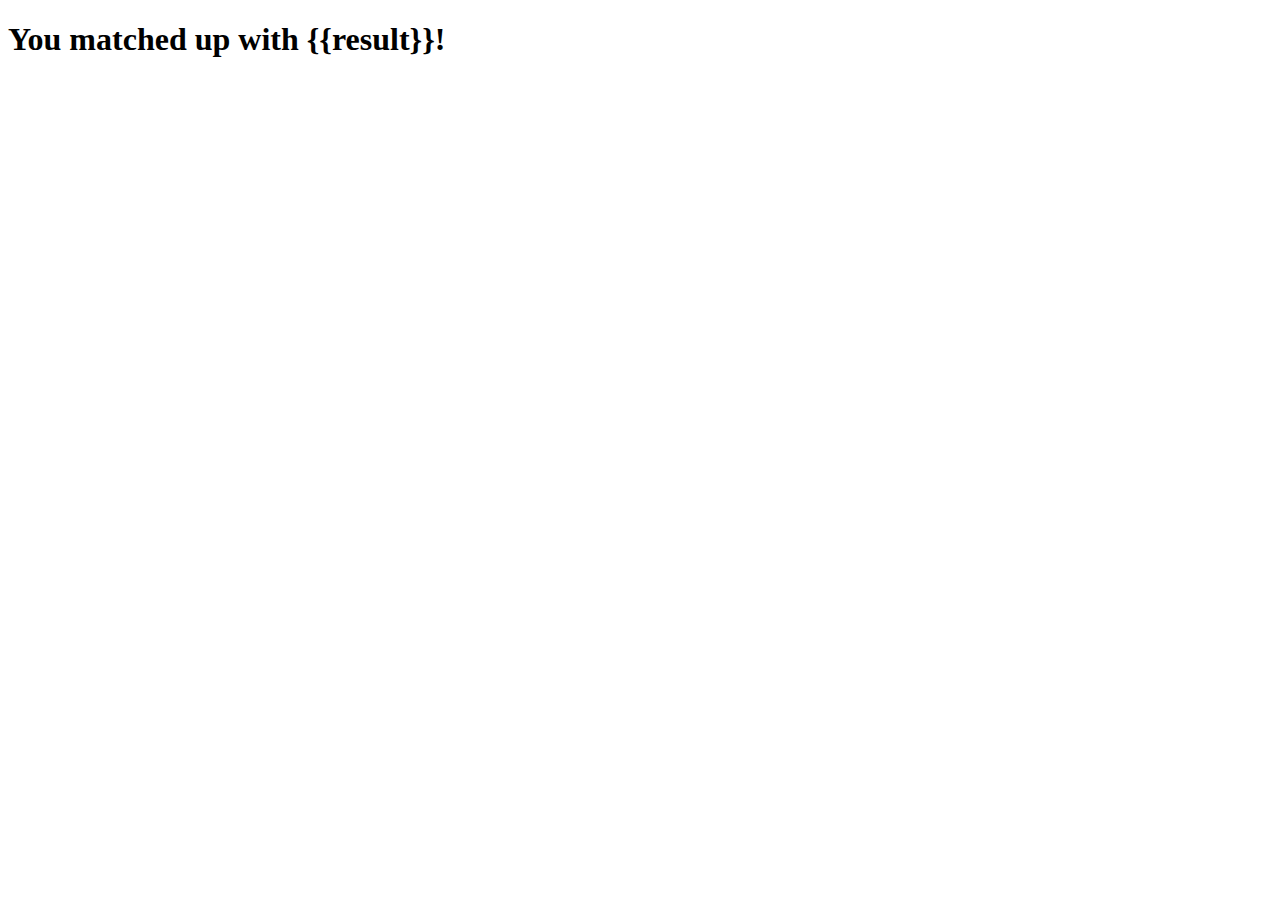
<file: Individual-Project/templates/results.html>
<!DOCTYPE html>
<html>
<head>
	<meta charset="utf-8">
	<meta name="viewport" content="width=device-width, initial-scale=1">
	<title></title>
</head>
<body>
	<h1>You matched up with {{result}}!</h1>


</body>
</html>
</file>
